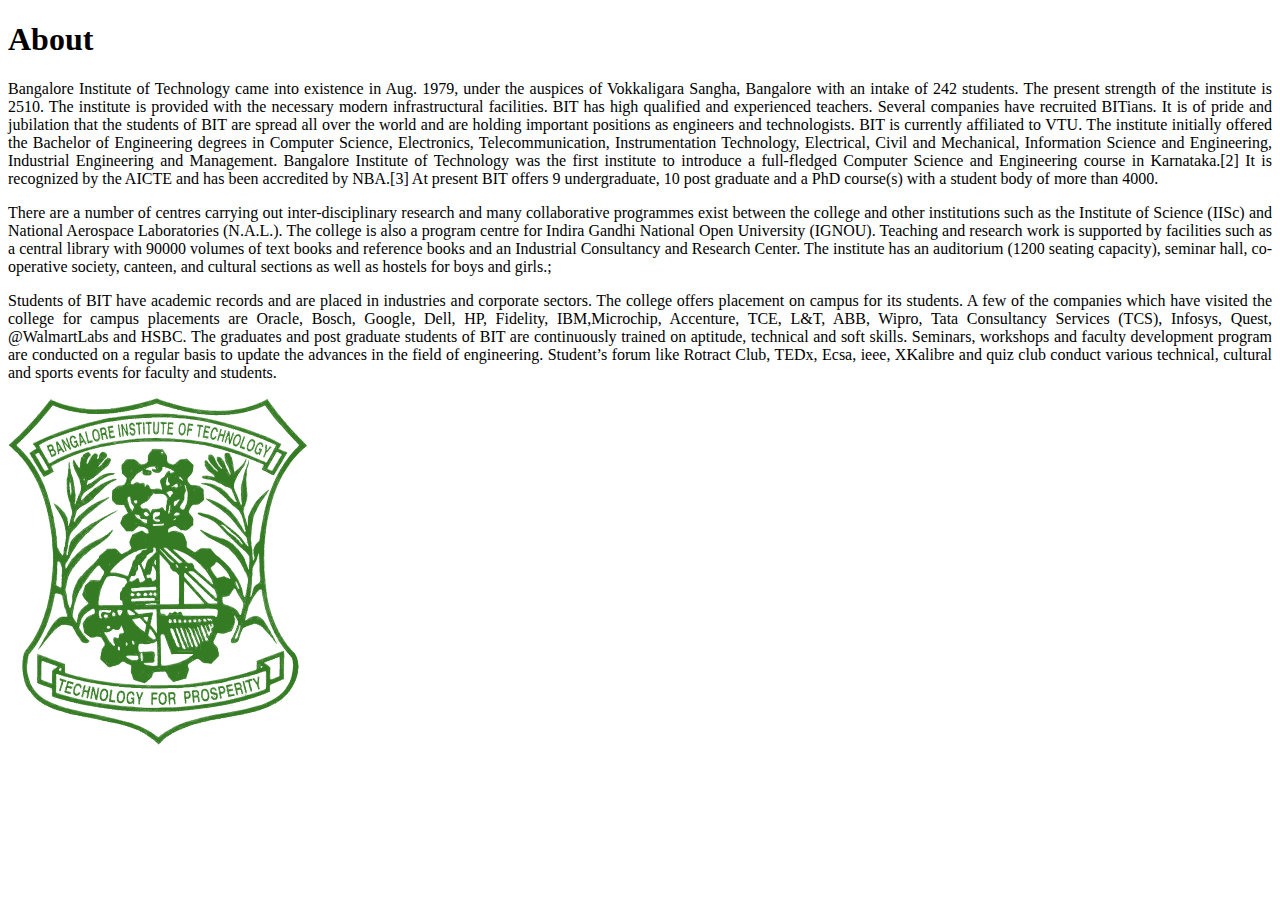
<file: Example1/About.html>
<!DOCTYPE html>
<html lang="en">
<head>
    <meta charset="UTF-8">
    <meta name="viewport" content="width=device-width, initial-scale=1.0">
    <meta http-equiv="X-UA-Compatible" content="ie=edge">
    <title>Bangalore Institute of Technology</title>
</head>
<body>
    <div class="col-md-12">
        <h1>About</h1>
    </div>
    <div style="text-align:justify" class="col-md-8">
    
        <p>
            Bangalore Institute of Technology came into existence in Aug. 1979, under the auspices of Vokkaligara
            Sangha, Bangalore
            with an intake of 242 students. The present strength of the institute is 2510. The institute is
            provided with the
            necessary modern infrastructural facilities. BIT has high qualified and experienced teachers. Several
            companies have
            recruited BITians. It is of pride and jubilation that the students of BIT are spread all over the world
            and are holding
            important positions as engineers and technologists.
            BIT is currently affiliated to VTU. The institute initially offered the Bachelor of Engineering degrees
            in Computer
            Science, Electronics, Telecommunication, Instrumentation Technology, Electrical, Civil and Mechanical,
            Information
            Science and Engineering, Industrial Engineering and Management. Bangalore Institute of Technology was
            the first
            institute to introduce a full-fledged Computer Science and Engineering course in Karnataka.[2] It is
            recognized by the
            AICTE and has been accredited by NBA.[3] At present BIT offers 9 undergraduate, 10 post graduate and a
            PhD course(s)
            with a student body of more than 4000.</p>
        <p>
            There are a number of centres carrying out inter-disciplinary research and many collaborative
            programmes exist between
            the college and other institutions such as the Institute of Science (IISc) and National Aerospace
            Laboratories
            (N.A.L.). The college is also a program centre for Indira Gandhi National Open University (IGNOU).
            Teaching and
            research work is supported by facilities such as a central library with 90000 volumes of text books and
            reference books
            and an Industrial Consultancy and Research Center. The institute has an auditorium (1200 seating
            capacity), seminar
            hall, co-operative society, canteen, and cultural sections as well as hostels for boys and girls.;
        </p>
        <p>
            Students of BIT have academic records and are placed in industries and corporate sectors. The college
            offers placement
            on campus for its students. A few of the companies which have visited the college for campus placements
            are Oracle,
            Bosch, Google, Dell, HP, Fidelity, IBM,Microchip, Accenture, TCE, L&T, ABB, Wipro, Tata Consultancy
            Services (TCS),
            Infosys, Quest, @WalmartLabs and HSBC. The graduates and post graduate students of BIT are continuously
            trained on
            aptitude, technical and soft skills. Seminars, workshops and faculty development program are conducted
            on a regular
            basis to update the advances in the field of engineering. Student’s forum like Rotract Club, TEDx,
            Ecsa, ieee, XKalibre
            and quiz club conduct various technical, cultural and sports events for faculty and students.
        </p>
    </div>
    
    
    <div class="col-md-4">
        <img src="Bangalore_Institute_of_Technology_logo.png">
    </div>

</body>
</html>
</file>
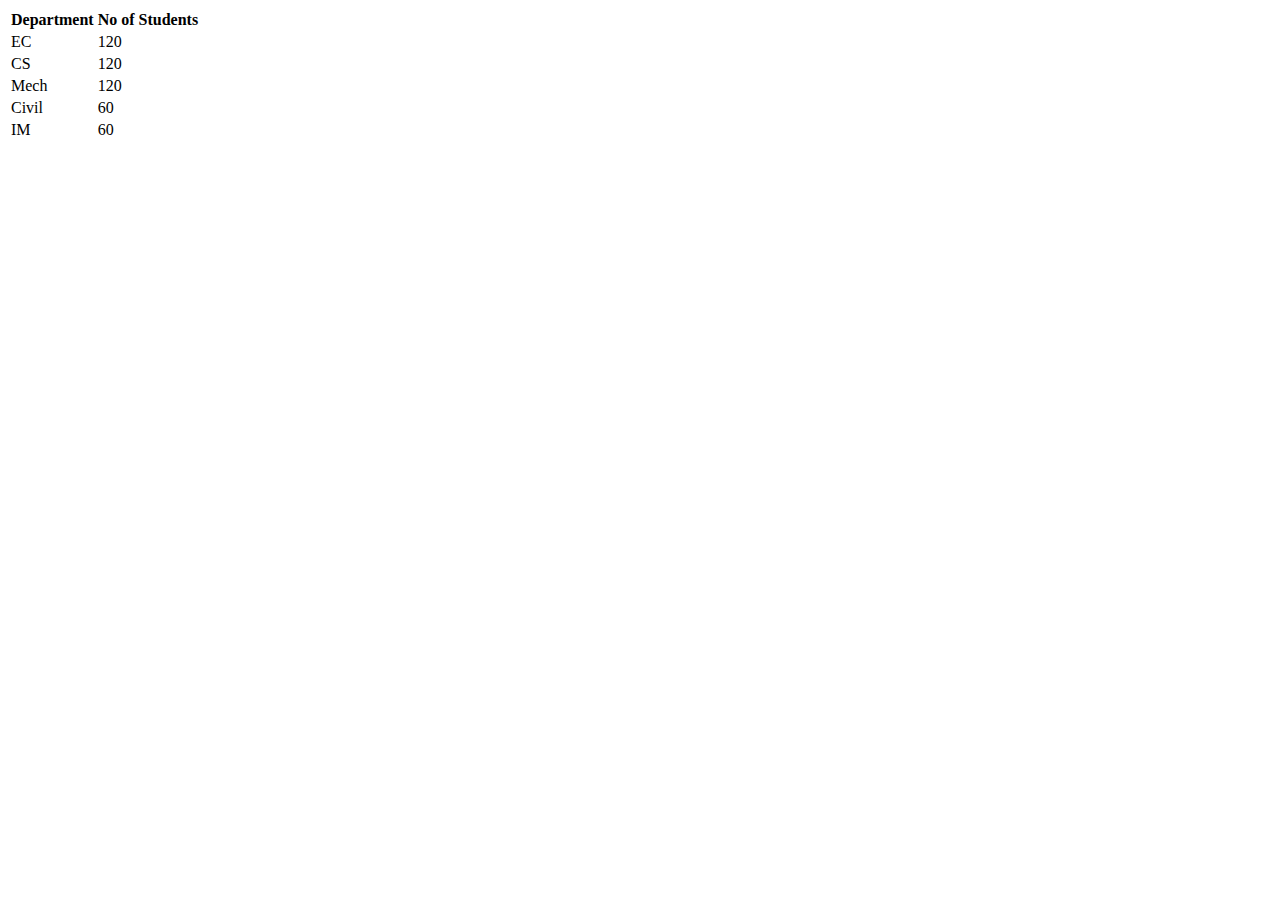
<file: Example1/Department.html>
<!DOCTYPE html>
<html lang="en">
<head>
    <meta charset="UTF-8">
    <meta name="viewport" content="width=<device-width>, initial-scale=1.0">
    <meta http-equiv="X-UA-Compatible" content="ie=edge">
    <title>Document</title>
</head>
<body>
    <table class="table table-stripped table table-bordered">
        <tbody>
            <tr>
                <th>Department</th>
                <th>No of Students</th>
            </tr>
            <tr>
                <td>EC</td>
                <td>120</td>
            </tr>
            <tr>
                <td>CS</td>
                <td>120</td>
            </tr>
            <tr>
                <td>Mech</td>
                <td>120</td>
            </tr>
            <tr>
                <td>Civil</td>
                <td>60</td>
            </tr>
            <tr>
                <td>IM</td>
                <td>60</td>
            </tr>
        </tbody>
    </table>
</body>
</html>
</file>
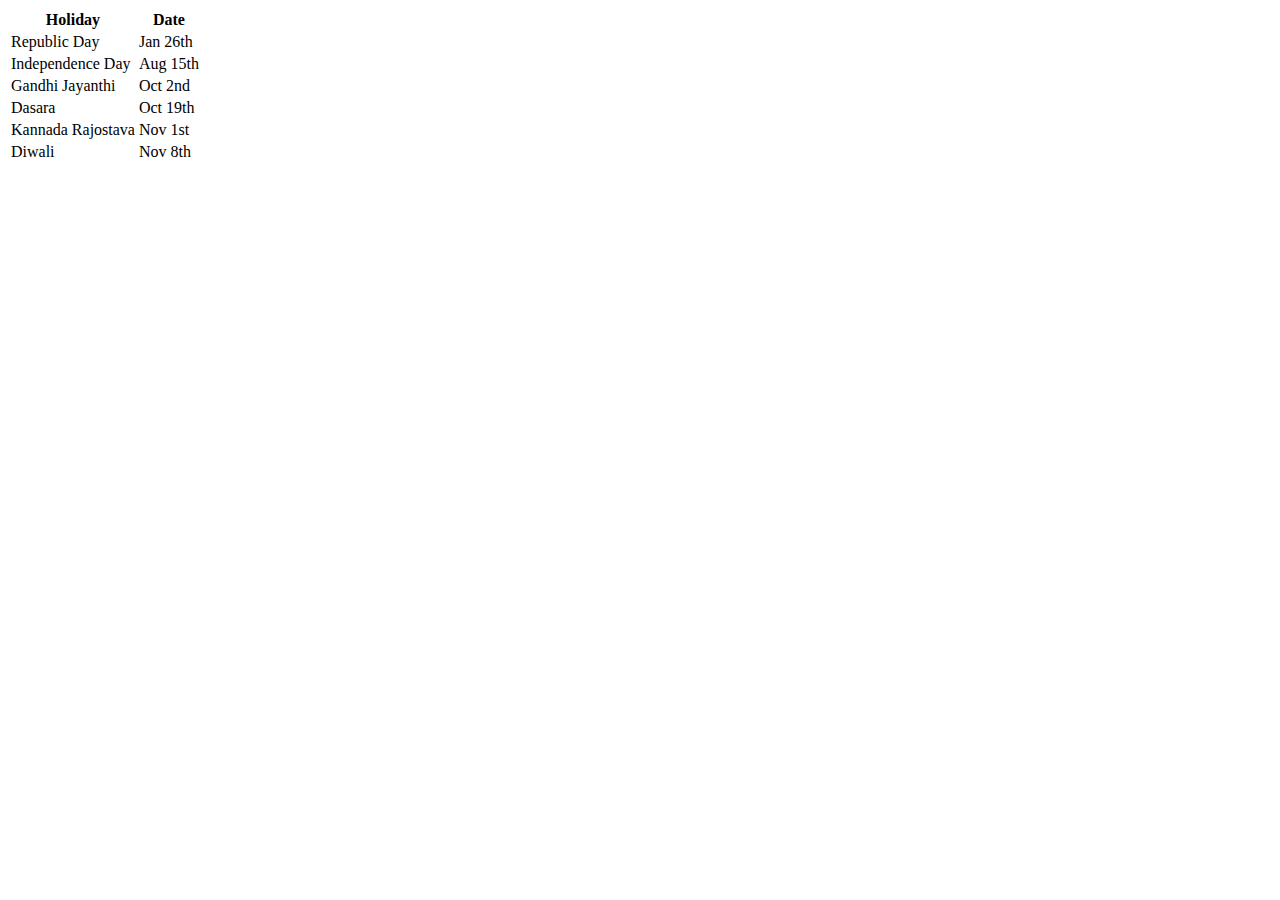
<file: Example1/ImportantDates.html>
<!DOCTYPE html>
<html lang="en">
<head>
    <meta charset="UTF-8">
    <meta name="viewport" content="width=device-width, initial-scale=1.0">
    <meta http-equiv="X-UA-Compatible" content="ie=edge">
    <title>Document</title>
</head>
<body>
    <table class="table table-stripped table table-bordered">
        <tbody>
            <tr>
                <th>Holiday</th>
                <th>Date</th>
            </tr>
            <tr>
                <td>Republic Day</td>
                <td>Jan 26th</td>
            </tr>
            <tr>
                <td>Independence Day</td>
                <td>Aug 15th</td>
            </tr>
            <tr>
                <td>Gandhi Jayanthi</td>
                <td>Oct 2nd</td>
            </tr>
             <tr>
                 <td>Dasara</td>
                 <td>Oct 19th</td>
             </tr>
             <tr>
                 <td>Kannada Rajostava</td>
                 <td>Nov 1st</td>
             </tr>
             <tr>
                 <td>Diwali</td>
                 <td>Nov 8th</td>
             </tr>
</body>
</html>
</file>
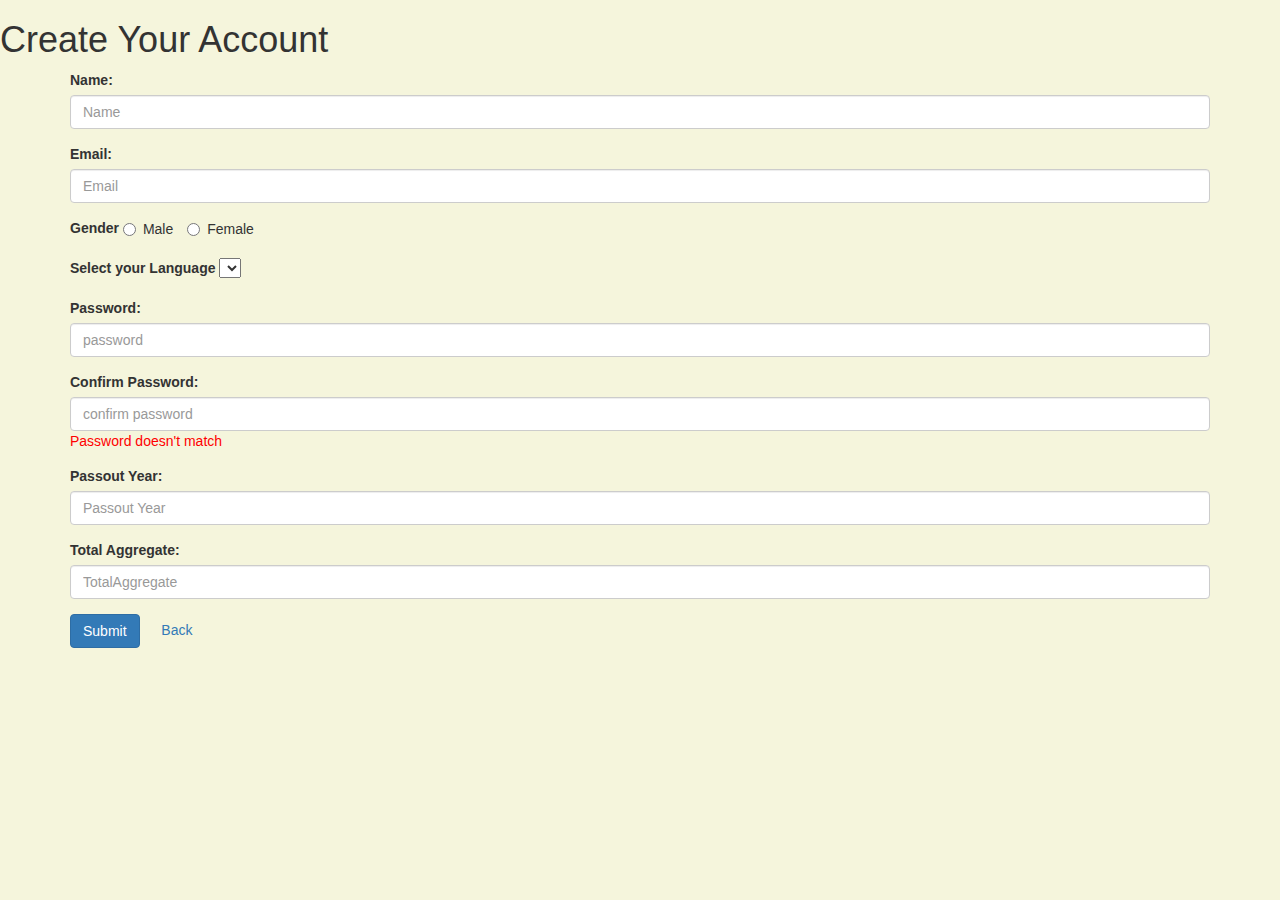
<file: Example1/Signup.html>
<!DOCTYPE html>
<html lang="en">
<head>
    <meta charset="UTF-8">
    <meta name="viewport" content="width=device-width, initial-scale=1.0">
    <meta http-equiv="X-UA-Compatible" content="ie=edge">
    <title>Document</title>
    <link rel="stylesheet" href="https://maxcdn.bootstrapcdn.com/bootstrap/3.3.7/css/bootstrap.min.css" integrity="sha384-BVYiiSIFeK1dGmJRAkycuHAHRg32OmUcww7on3RYdg4Va+PmSTsz/K68vbdEjh4u"
        crossorigin="anonymous">
</head>
<body style=background-color:beige>
    <h1>Create Your Account</h1>
    <div class="container">
        <form name="Userentryform" novalidate>
            <div class="form-group">
                <label>Name:</label>
                <input class="form-control" name="Name" ng-model="studentEntry.Name" ng-pattern="/[A-Za-z]+/" placeholder="Name"
                    required>
            </div>
            <div class="form-group">
                <label>Email:</label>
                <input class="form-control" name="Email" ng-model="studentEntry.Email" ng-pattern="/^[A-Za-z0-9]+@.*\.[a-zA-Z]{2,5}$/"
                    placeholder="Email" required>
               </div>
            <div class="form-group">
                <label>Gender</label>
                <label class="radio-inline">
                    <input type="radio" name="Gender" value="Male" ng-model="studentEntry.Gender" ng-required="true">Male
                </label>
                <label class="radio-inline">
                    <input type="radio" name="Gender" value="Female" ng-model="studentEntry.Gender">Female
                </label>
            </div>
            <div class="form-group">
                <label class="select">Select your Language</label>
                <select name="Lang" ng-model="studentEntry.Language" ng-options="lang for lang in Language" required>
                </select>
            </div>
            <div class="form-group">
                <label>Password:</label>
                <input type="password" class="form-control" name="password" ng-model="studentEntry.password" placeholder="password"
                    required>
            </div>
            <div class="form-group">
                <label>Confirm Password:</label>
                    <input type="password" class="form-control" name="confirmpass" ng-model="studentEntry.confirmpass"
                        placeholder="confirm password" required>
                    <span style="color:red" ng-if="!passmatch">Password doesn't match</span>
            </div>
            <div class="form-group">
                <label>Passout Year:</label>
                <input class="form-control" name="passoutYear" ng-model="studentEntry.passYear" ng-pattern="/[0-9]+/" placeholder="Passout Year"
                    required>
            </div>
            <div class="form-group">
                <label>Total Aggregate:</label>
                <input class="form-control" name="totalAggregate" ng-model="studentEntry.totalAggregate" ng-pattern="/[0-9]+/" placeholder="TotalAggregate"
                    required>
            </div>
            <button class="btn btn-primary" type="submit" ng-click="CreateEntry()">Submit</button> &emsp;
            <a ui-sref="Home">Back</a>
    </body>
</html>
</file>
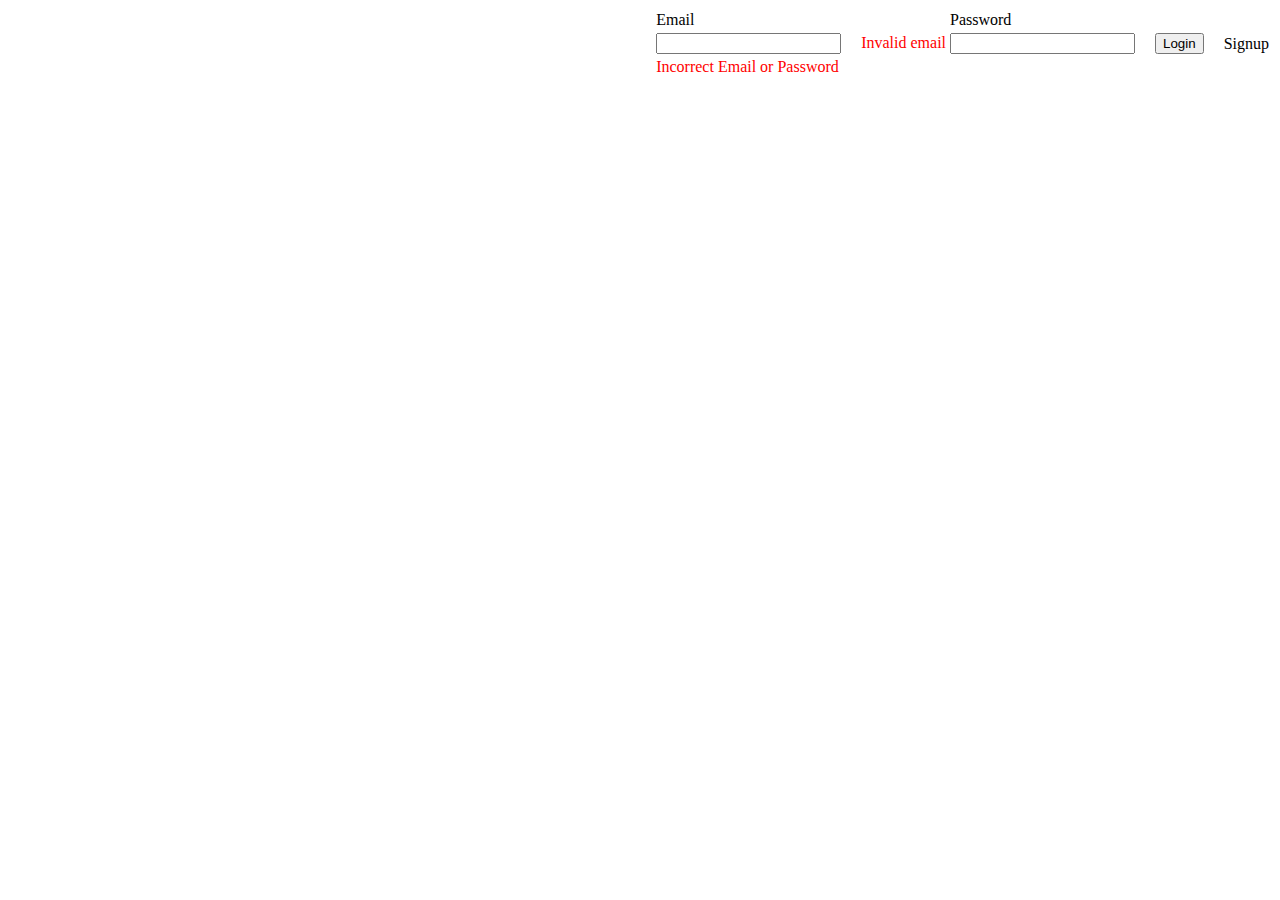
<file: Example1/toppanel.html>
<!DOCTYPE html>
<html lang="en">
<head>
    <meta charset="UTF-8">
    <meta name="viewport" content="width=device-width, initial-scale=1.0">
    <meta http-equiv="X-UA-Compatible" content="ie=edge">
    <title>Document</title>
</head>
<body>
    <script src="LoginValidation.js"></script>
    <table style="margin-left:auto">
        <tbody>
            <tr>
                <td>
                    <label>Email</label> &emsp;
                </td>
                <td>
                    <label>Password</label>
                </td>
            </tr>
            <tr>
                <td>
                    <form name="form" novalidate>
                        <input type="text" name="enteredEmail" ng-model="enteredEmail" ng-pattern="/^[A-Za-z0-9]+@.*\.[a-zA-Z]{2,5}$/"
                            required>&emsp;
                        <span style="color:red" ng-if="form.enteredEmail.$invalid && submitted">Invalid
                            email</span>
                    </form>
                </td>
    
                <td>
                    <form name="passwordform " novalidate>
                        <input type="password" name="enteredPassword" ng-model="enteredPassword" required>&emsp;
                </td>
                <td>
                    <button class="btn btn-primary" ng-click="Validate()">Login</button>&emsp;
                </td>
                <td>
                    <a ui-sref="Signup">Signup</a>
                </td>
            </tr>
            <tr>
                <td>
                    <span ng-if="!validated && submitted" style="color:red">Incorrect Email or Password</span>
                </td>
            </tr>
    
        </tbody>
    </table>
</body>
</html>
</file>
